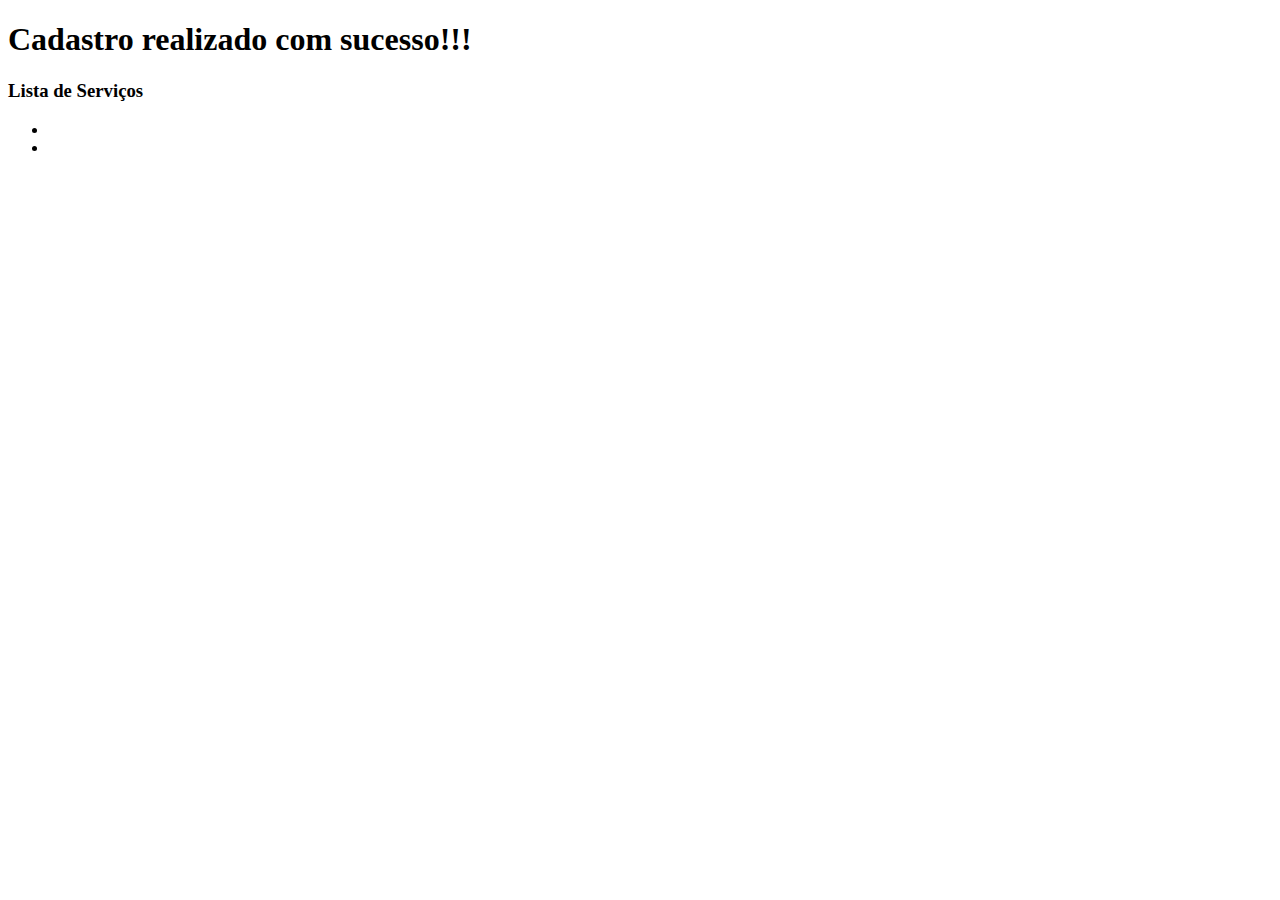
<file: src/main/resources/templates/sucessoServico.html>
<!DOCTYPE html>
<html>
<head>
<meta charset="UTF-8">
<meta name="viewport" content="width=device-width, initial-scale=1, shrink-to-fit=no">

<title>Barbearia El terminal</title>
</head>
<body>

	<h1> Cadastro realizado com sucesso!!!</h1>

	<h3>Lista de Serviços</h3>
	
	<ul th:each="servico: ${servicos}">
		
		<li th:text="${servico.descricao}"> </li>
		<li th:text="${servico.valor}"> </li>
	
	</ul>
</body>
</html>
</file>
